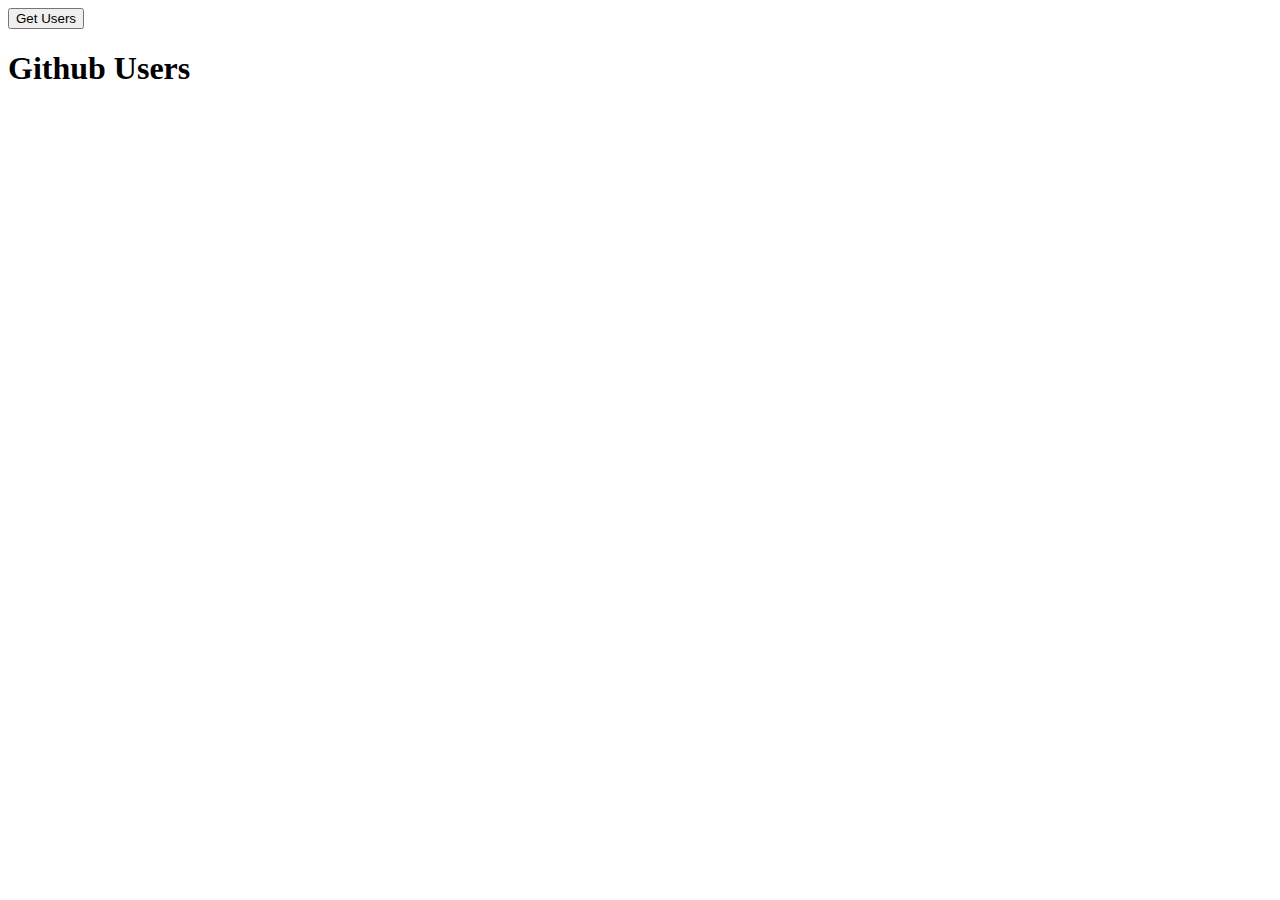
<file: GithubUsersAJAX/index.html>
<!DOCTYPE html>
<html lang="en">

<head>
    <meta charset="UTF-8">
    <meta name="viewport" content="width=device-width, initial-scale=1.0">
    <title>Github Users</title>
    <style>
        .user {
            display: flex;
            background-color: rgb(221, 221, 221);
            padding: 10px;
            margin-bottom: 10px;
        }

        .user ul {
            list-style: circle;
        }
    </style>
</head>

<body>
    <button id="button">Get Users</button>
    <h1>Github Users</h1>
    <div id="users"></div>


    <script src="index.js"></script>
</body>

</html>
</file>
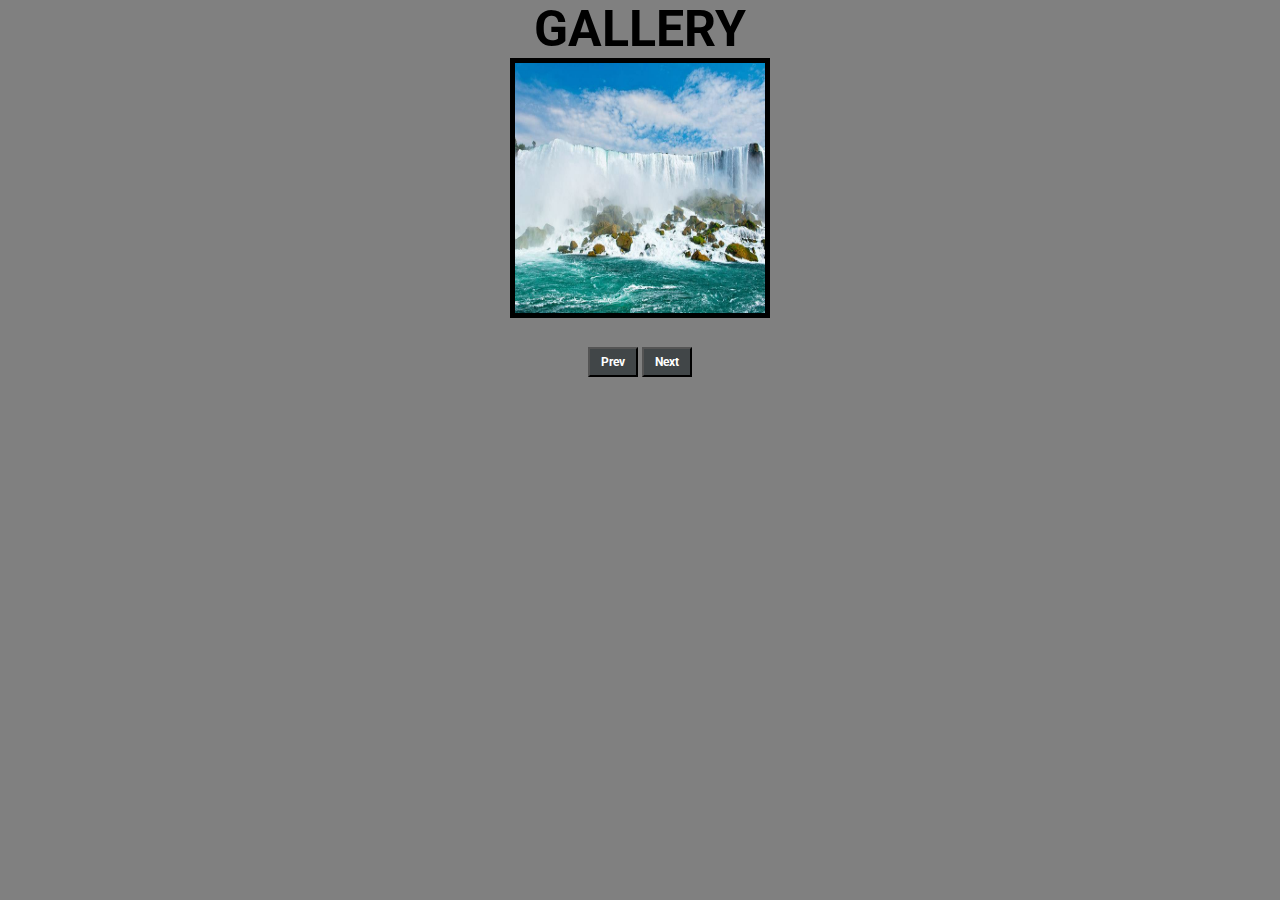
<file: PhotoGallery/main.html>
<!DOCTYPE html>
<html lang="en">

<head>
    <meta charset="UTF-8">
    <meta name="viewport" content="width=device-width, initial-scale=1.0">
    <link rel="preconnect" href="https://fonts.gstatic.com">
    <link href="https://fonts.googleapis.com/css2?family=Roboto:wght@100&display=swap" rel="stylesheet">
    <script src="gallery.js"></script>
    <title>Photo Gallery</title>
    <style>
        body {
            margin: auto;
            text-align: center;
            background-color: gray;
        }

        header {
            color: black;
            font-family: Roboto;
            font-size: 50px;
        }


        button {
            color: rgb(255, 255, 255);
            font-size: 12px;
            background-color: rgb(65, 70, 72);
            height: 30px;
            font-family: Roboto;
            transition: background-color 100ms linear;
            position: relative;
            outline: transparent;

        }


        .next {
            width: 50px;
        }

        .prev {
            width: 50px;
        }

        button:hover {
            background-color: rgba(191, 191, 191, 0.501);

        }
    </style>
</head>

<body>

    <header><strong>GALLERY</strong></header>

    <img id="deneme" src="foto1.jpg" alt="kırık"
        style="width: 250px; height: 250px; position: relative; margin-bottom: 25px; border: 5px solid;">
    <br>
    <button class="prev" onclick="prev()"><strong>Prev</strong></button>
    <button class="next" onclick="next()"><strong>Next</strong></button>



</body>

</html>
</file>
